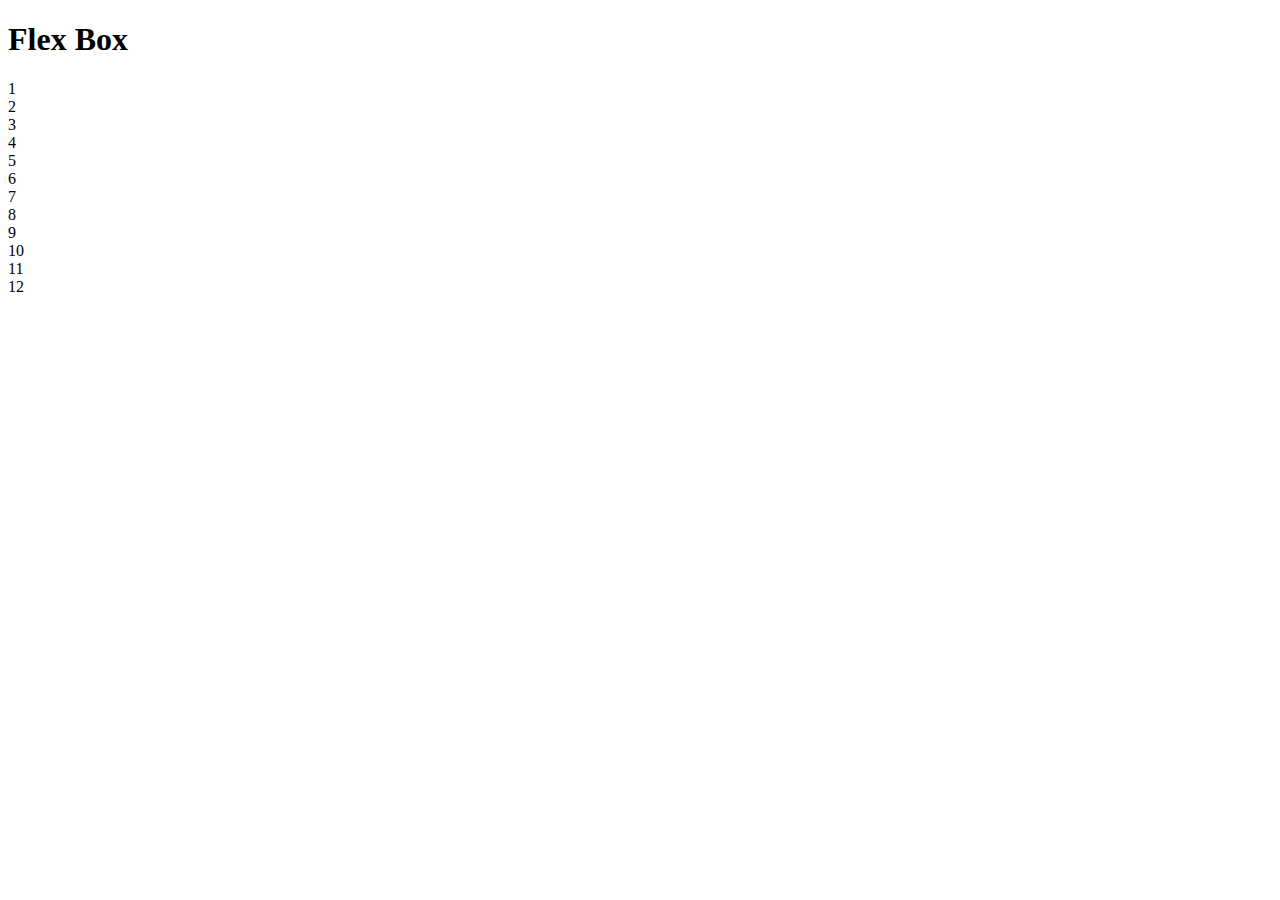
<file: esercizio.html>
<!DOCTYPE html>
<html lang="en">
    <head>
        <meta charset="UTF-8" />
        <meta name="viewport" content="wildh=device-wildh">
        <link rel="stylesheet" href="./css/esercizio.css">
        <title>esercizio</title>
    </head>
    <body>
        <h1>Flex Box</h1>
        <div class=".flex-container">
            <div>1</div>
            <div>2</div>
            <div>3</div>
            <div>4</div>
            <div>5</div>
            <div>6</div>
            <div>7</div>
            <div>8</div>
            <div>9</div>
            <div>10</div>
            <div>11</div>
            <div>12</div>
        </div>
    </body>
</html>
</file>
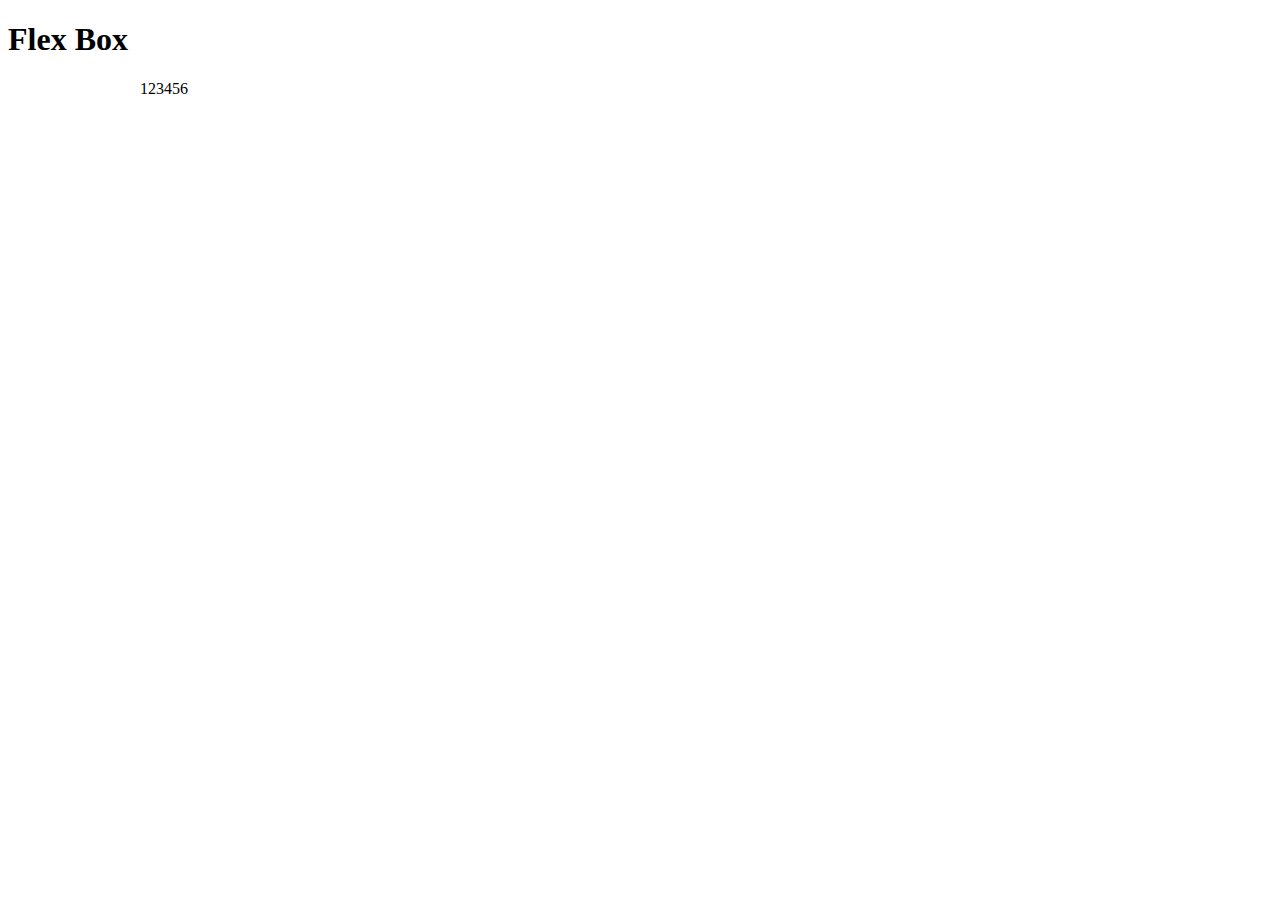
<file: boh/compito.html>
<!DOCTYPE html>
<html lang="en">
    <head>
        <meta charset="UTF-8" />
        <meta name="viewport" content="wildh=device-wildh">
        <title>Flex-box</title>
        <link rel="stylesheet" href="./compito.css">
    </head>
    <body>
        <h1>Flex Box</h1>
        <div class="flex-container">
            <div>1</div>
            <div>2</div>
            <div>3</div>
            <div>4</div>
            <div>5</div>
            <div>6</div>
        </div>  
    </body>
</html>
</file>
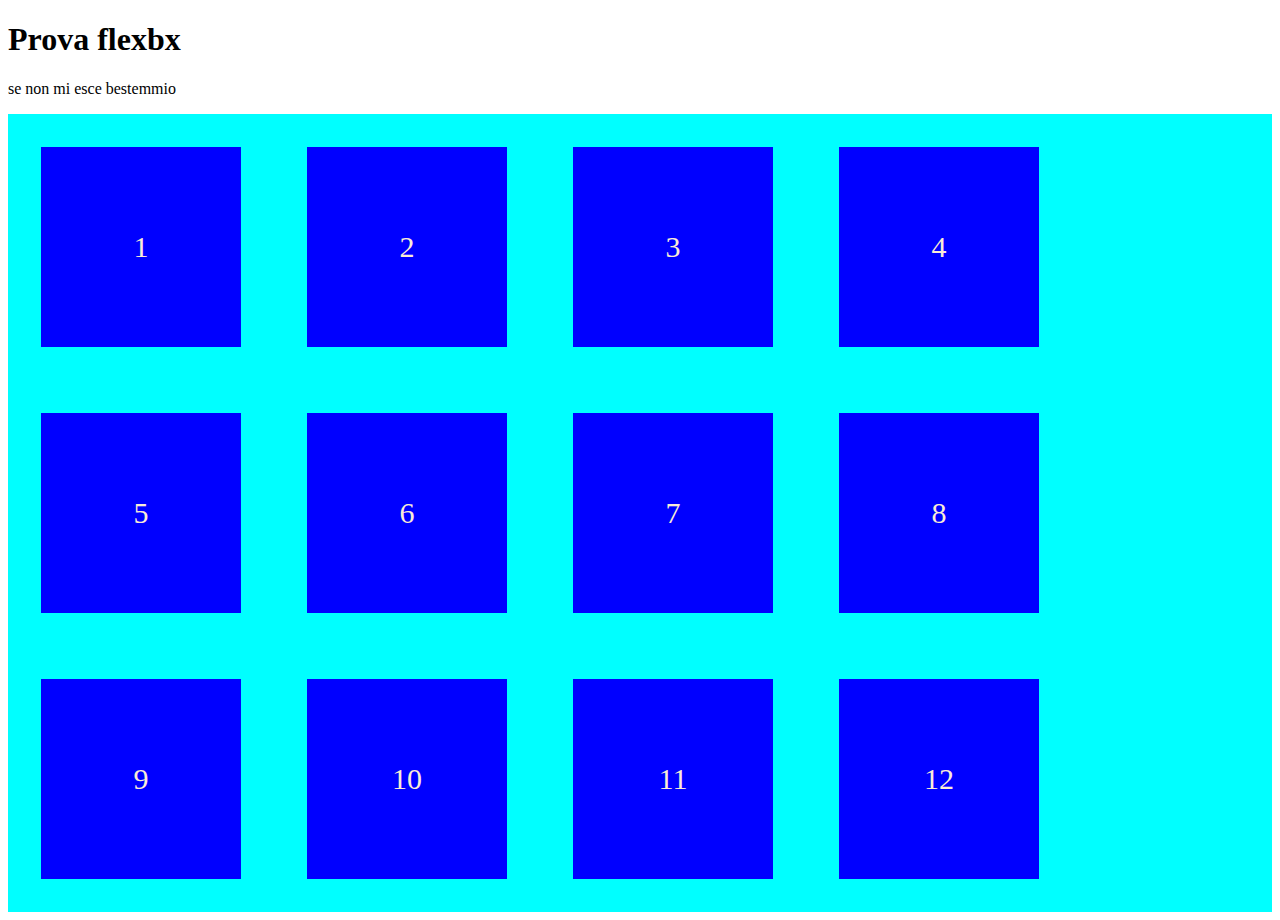
<file: boh/prova.html>
<!DOCTYPE html>
<html lang="en">
    <head>
        <meta charset="UTF-8" />
        <meta name="viewport" content="wildh=device-wildh">
        <title>Prova</title>
        <style>
            .flex-container {
                display: flex;
                flex-wrap: wrap;
                background-color: aqua;
            }
            .flex-container > div {
                background-color: blue;
                color: antiquewhite;
                width: 200px;
                margin: 33px;
                text-align: center;
                line-height: 200px;
                font-size: 30px;
            }
        </style>
    </head>
    <body>
        <h1>Prova flexbx</h1>
        <p>se non mi esce bestemmio</p>
        <div class="flex-container">
            <div>1</div>
            <div>2</div>
            <div>3</div>
            <div>4</div>
            <div>5</div>
            <div>6</div>
            <div>7</div>
            <div>8</div>
            <div>9</div>
            <div>10</div>
            <div>11</div>
            <div>12</div>
        </div>
    </body>
</html>
</file>
<file: css/esercizio.css>
.flex-container {
    display: flex;
    flex-wrap: wrap;
    background-color: lightgrey;
}
.flex-container > div {
    background-color: grey;
    color: white;
    width: 1000px;
    margin: auto;
}
</file>
<file: boh/compito.css>
.flex-container {
    margin: auto;
    width: 1000px;
    flex-wrap: wrap;
    display: flex;
}
</file>
